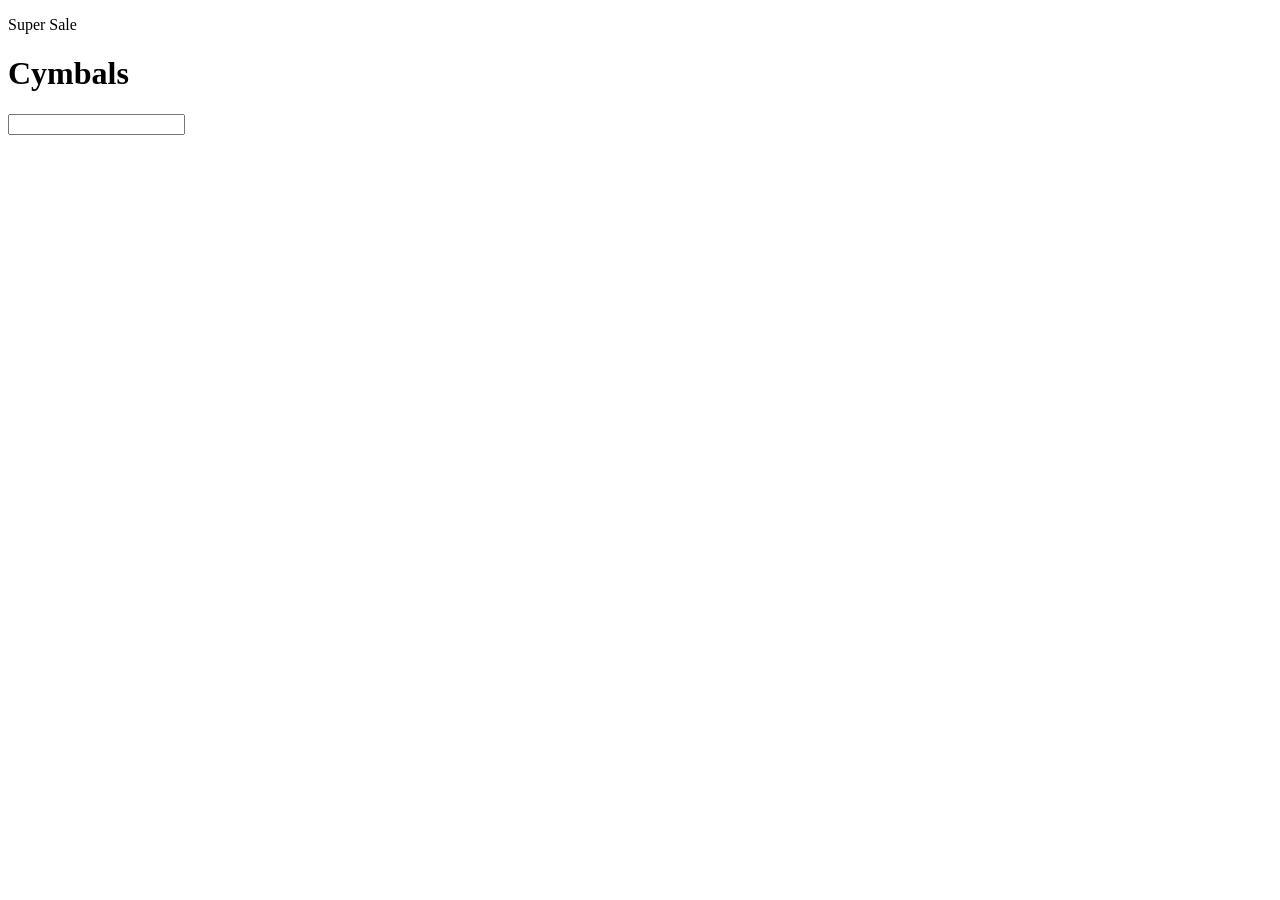
<file: sale.html>
<!DOCTYPE html>
<html>
<head>
    <title>TopDrummer-Home</title>
</head>
    <body>
        <p>Super Sale</p>
        <h1 onmouseover="style.color='red'" onmouseout="style.color='black'">Cymbals</h1>
        <input type="text" onkeydown="myFunction()">
<script src="./js/main.js"></script>
</body>
</html>
</file>
